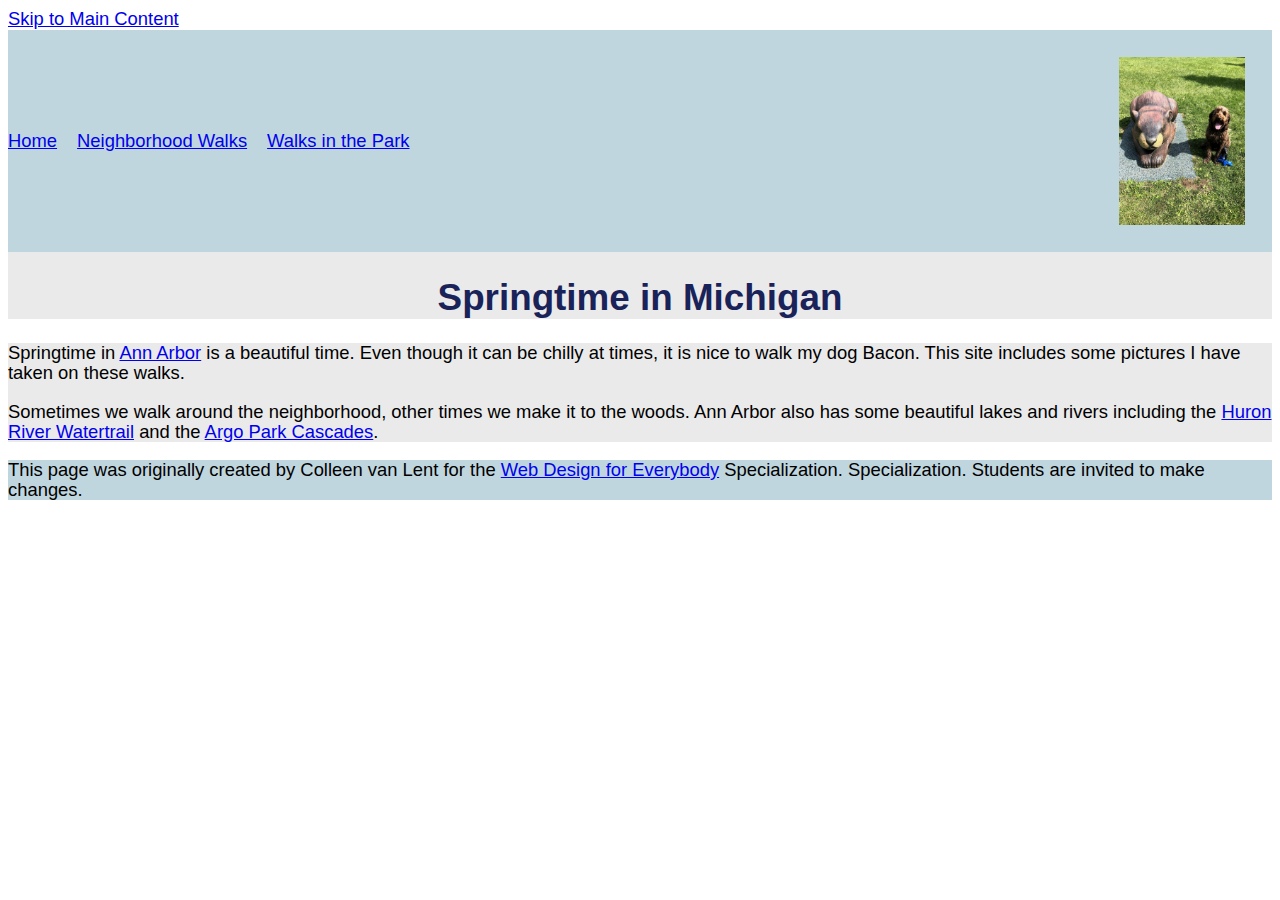
<file: index.html>
<!DOCTYPE html>
<html lang="en">

<head>
  <meta charset="utf-8">
  <meta name="viewport" content="width=device-width">
  <title>Springtime In Michigan</title>
  <link href="css/style.css" rel="stylesheet" type="text/css">
</head>

<body>
  <a href="#main-content" class="skip-link">Skip to Main Content</a>
  <header>
    <nav>
      <ul>
        <li><a href="index.html">Home</a></li>
        <li><a href="neighborhood.html">Neighborhood Walks</a></li>
        <li><a href="parks.html">Walks in the Park</a></li>
      </ul>
      <img src="images/BaconGallupPark.jpg" width="200" alt="Brown Labradoodle sitting next to a statue.">
    </nav>
    <h1>Springtime in Michigan</h1>
  </header>
  <main id="main-content">
    <p>Springtime in <a href="https://www.michigan.org/city/ann-arbor">Ann Arbor</a> is a beautiful time. Even though
      it can be chilly at times, it is nice to walk my dog Bacon. This site includes some pictures I have taken on
      these walks. </p>

    <p>Sometimes we walk around the neighborhood, other times we make it to the woods. Ann Arbor also has some
      beautiful lakes and rivers including the <a
        href="https://www.annarbor.org/things-to-do/recreation-outdoors/huron-river/">Huron River Watertrail</a> and
      the <a href="https://www.a2gov.org/departments/Parks-Recreation/parks-places/argo/pages/default.aspx">Argo Park
        Cascades</a>.</p>

  </main>
  <footer>
    <p>This page was originally created by Colleen van Lent for the <a
        href="https://www.coursera.org/specializations/web-design"> Web Design for Everybody</a> Specialization.
      Specialization. Students are invited to make changes.</p>
  </footer>

</body>

</html>
</file>
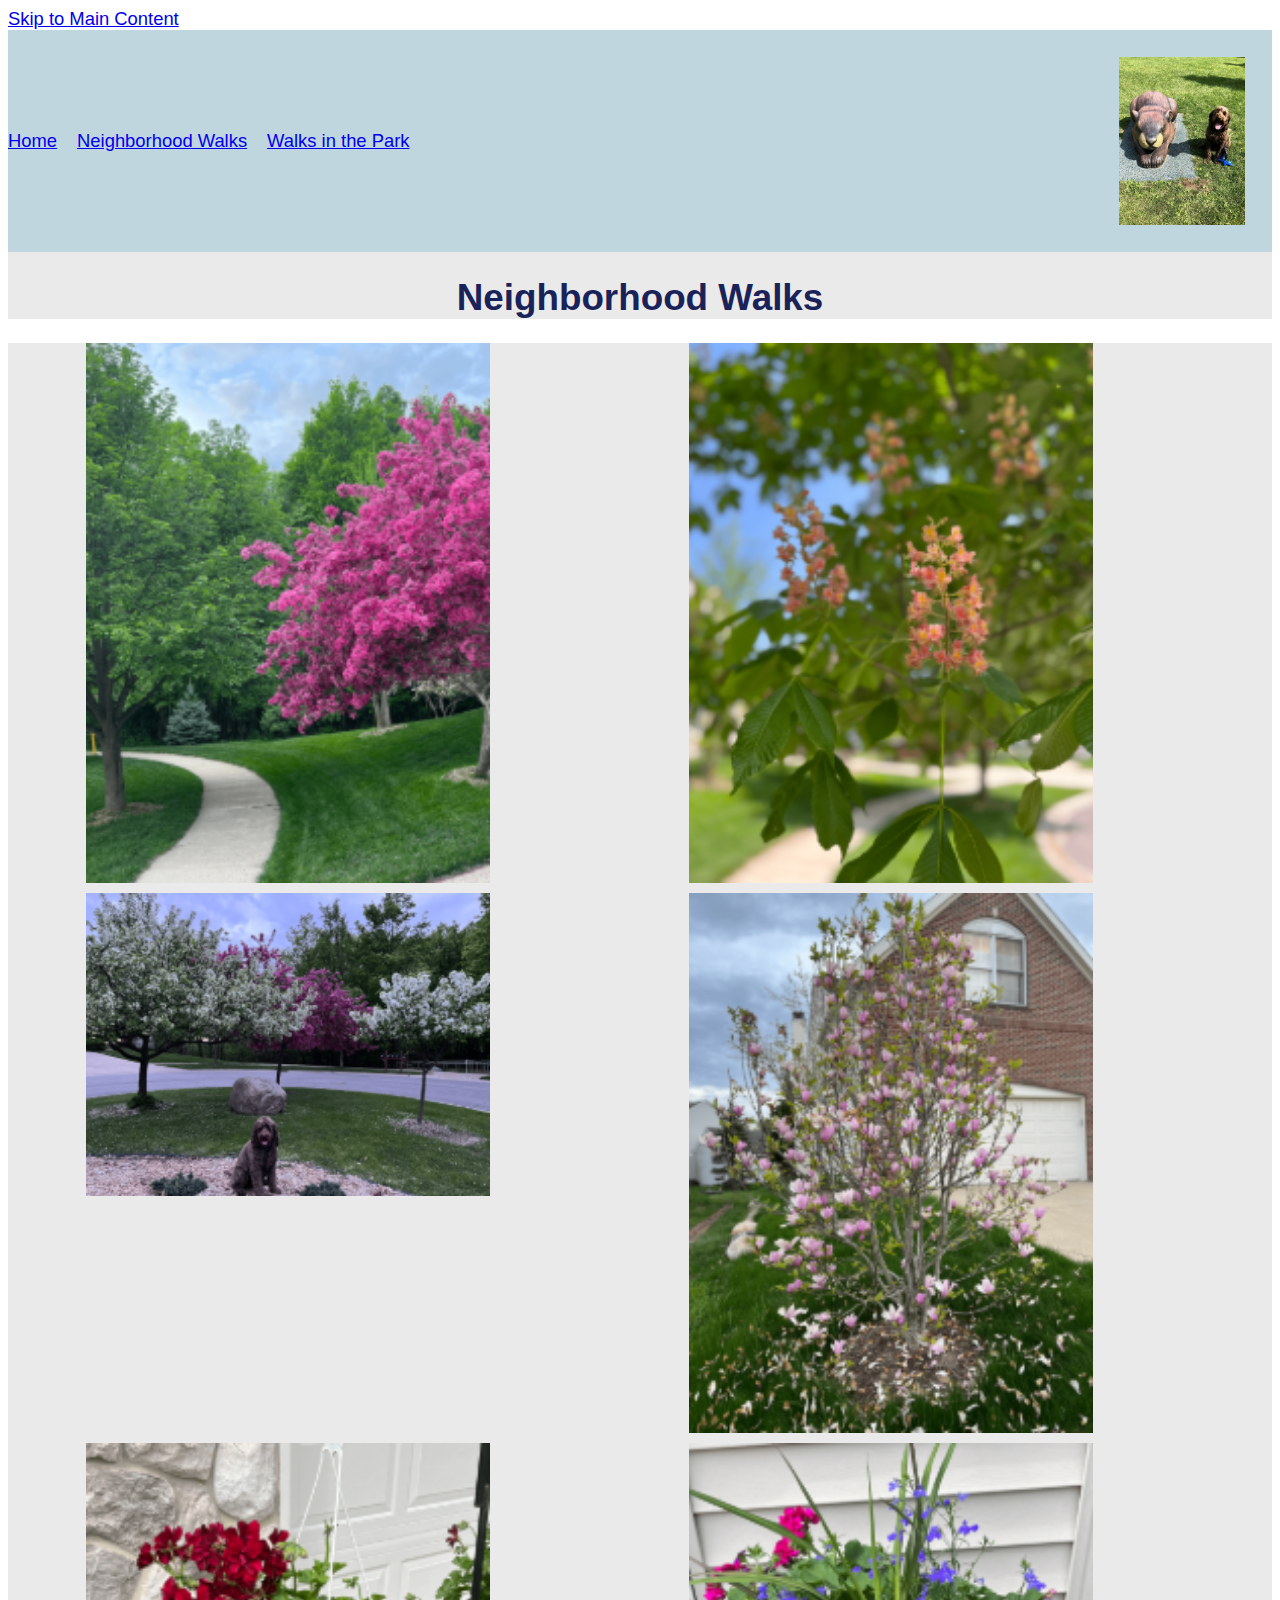
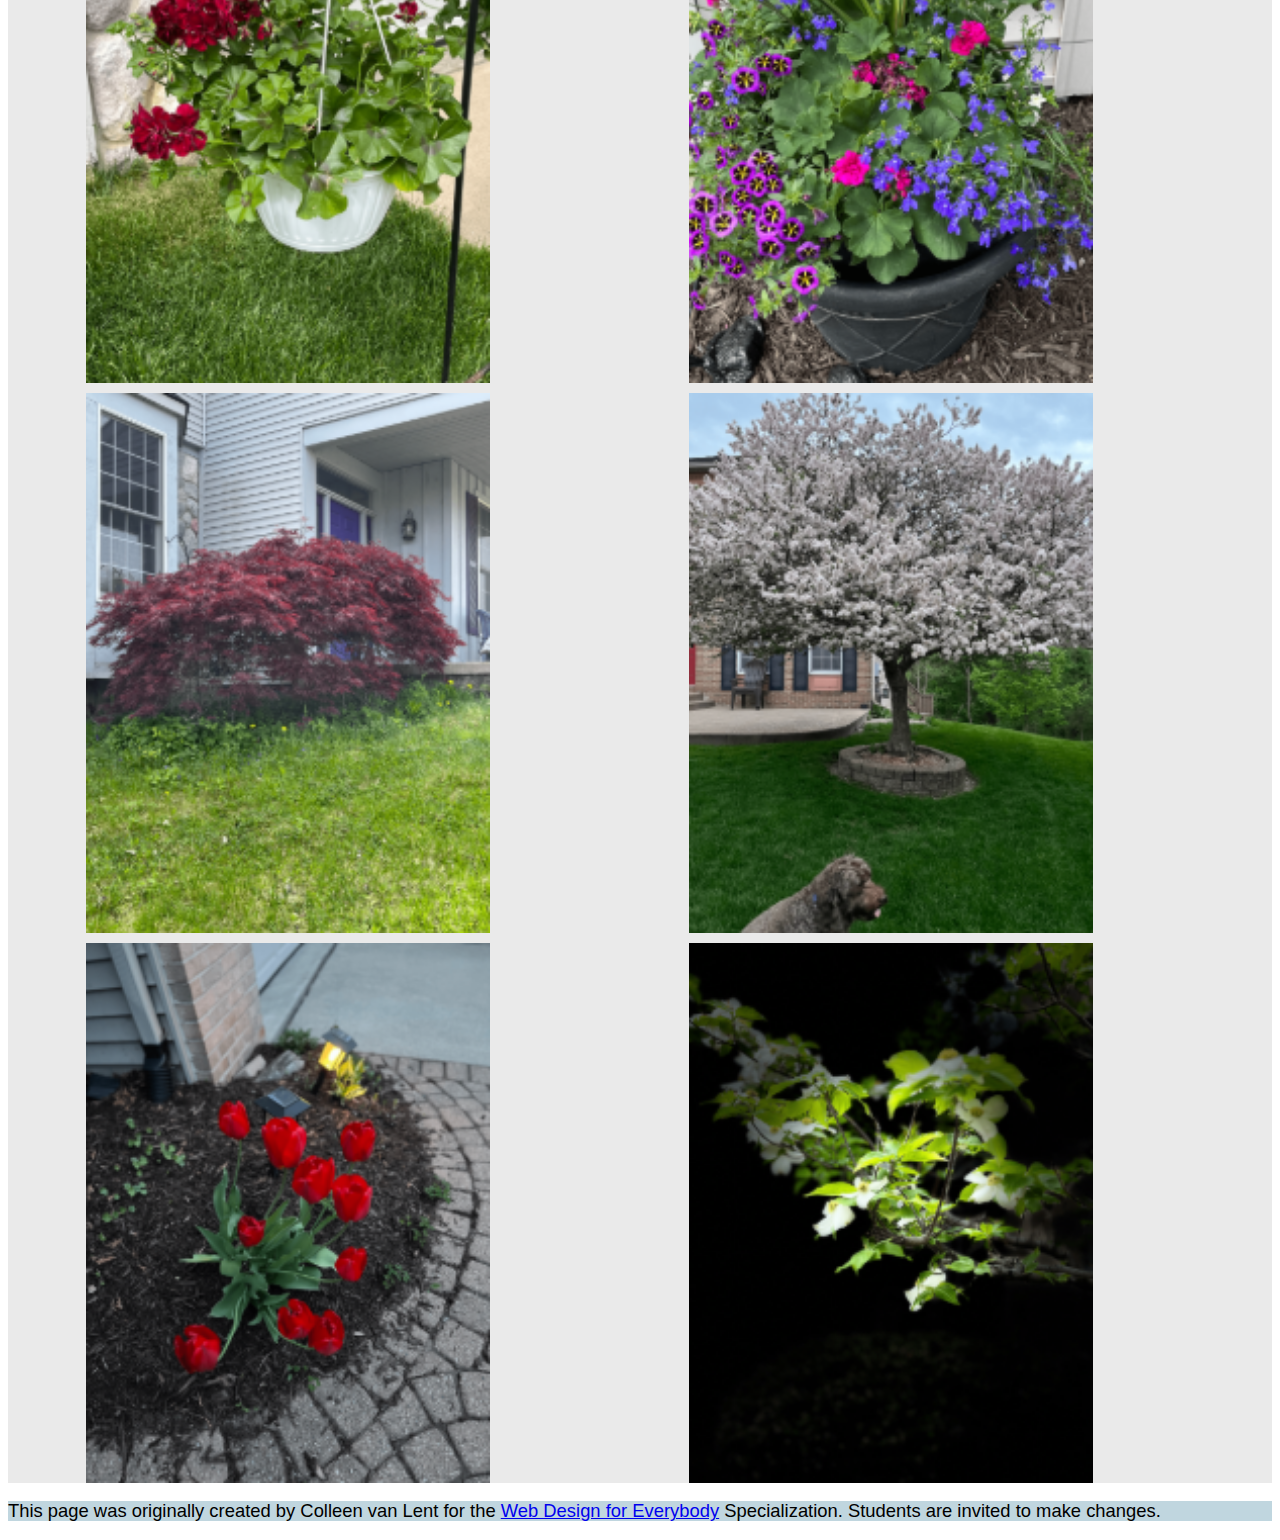
<file: neighborhood.html>
<!DOCTYPE html>
<html lang="en">

<head>
  <meta charset="utf-8">
  <meta name="viewport" content="width=device-width">
  <title>Neighborhood Walk</title>
  <link href="css/style.css" rel="stylesheet" type="text/css">
</head>

<body>
  <a href="#main-content" class="skip-link">Skip to Main Content</a>
  <header>
    <nav>
      <ul>
        <li><a href="index.html">Home</a></li>
        <li><a href="neighborhood.html">Neighborhood Walks</a></li>
        <li><a href="parks.html">Walks in the Park</a></li>
      </ul>
      <img src="images/BaconGallupPark.jpg" width="200" alt="Brown Labradoodle sitting next to a statue.">
    </nav>
    <h1>Neighborhood Walks</h1>
  </header>
  <main id="main-content">
      <div class="grid">
      <img src="images/bend_in_the_road.png"
        alt="a purple tree stands in contrast to the green leaved trees along a bend in the road" width="100">
      <img src="images/pink_blossoms.png" alt="small pink blossoms on an otherwise green leaved tree" width="100">
      <img src="images/blooming_trees.png" alt="brown labradoodle sitting in front of white and purple blooming  trees"
        width="100">
      <img src="images/falling_petals.png" alt="a purple tulip tree that is beginning to shed its petals" width="100">
      <img src="images/hanging_plants.png" alt="red and green plants in a decorative hanging basket" width="100">
      <img src="images/potted_plants.png" alt="a decorative planter with a variety of brightly colored plants "
        width="100">
      <img src="images/red_maple.png" alt="a small Japanese maple tree in front of a putple door" width="100">
      <img src="images/tree_with_white_blooms.png"
        alt="brown labradoodle sitting in front of tree blooming with white petals" width="100">
      <img src="images/tulips.png" alt="bright red tulips in front of a garden light" width="100">
      <img src="images/white_buds_on_tree.png" alt="artsy shot of white blooms on a green tree with a dark background"
        width="100">
    </div>
  </main>
  <footer>
    <p>This page was originally created by Colleen van Lent for the <a
        href="https://www.coursera.org/specializations/web-design"> Web Design for Everybody</a> Specialization.
      Students are invited to make changes.</p>
  </footer>

</body>

</html>
</file>
<file: css/style.css>
body {
    font-family: 'Gill Sans', 'Gill Sans MT', Calibri, 'Trebuchet MS', sans-serif;
    font-size: 115%;
}
Header {
    background-color: #eaeaea; /*gray */
}
Nav {
    display: flex;
    justify-content: space-between;
    align-items: center;
    width: 100%; 
    background-color: #c0d6df; /*blue */
    margin: 0 auto;
}
nav ul {
    list-style: none;
    display: flex;
    gap: 20px;
    margin:0;
    padding:0;
}
nav img {
    width: 10%;
    padding: 20pt;
  }
main {
    background-color: #eaeaea; /*gray */
    font-size: 100%;
}
footer {
    background-color: #c0d6df; /*blue */
}
/*li {
    display: block;
    width: 200px; 
}*/
h1 {
    text-align: center;
    font-family: 'Gill Sans', 'Gill Sans MT', Calibri, 'Trebuchet MS', sans-serif;
    color: #1a2359;
}
p {
    line-height: 20px;
}
.grid {
    display:grid;
    grid-template-columns: 40% 40%;
    gap: 20px;
    justify-content:space-evenly;
    align-items:normal;
    row-gap: 10px;
}    
.grid img {
    width: 80%;
}
.grid2 {
    display: flex;
    flex-wrap: wrap;
    justify-content: space-between;
}
.grid2 img {
    flex: 0 0 calc(20% - 20px);
    object-fit: cover;
  }
</file>
